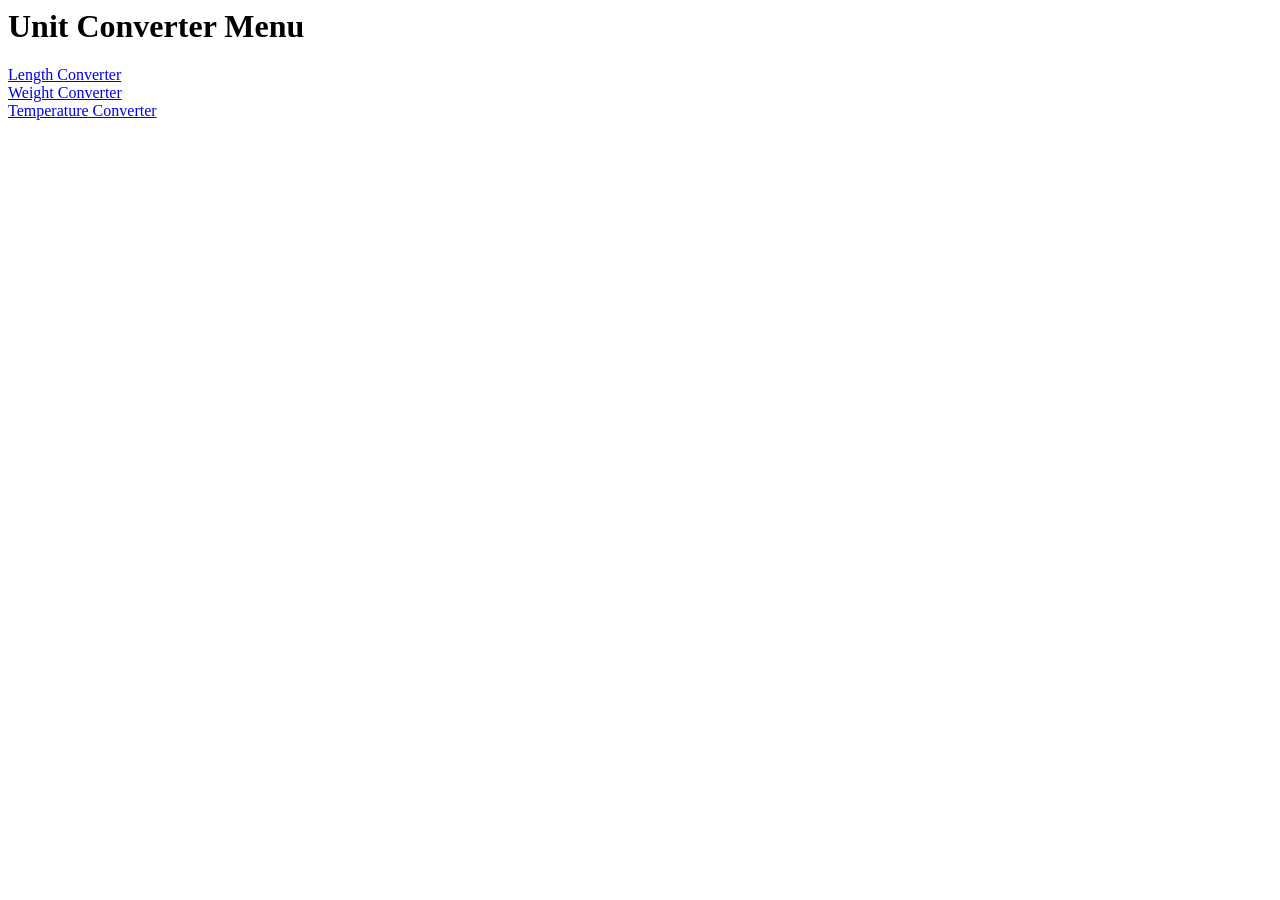
<file: index.html>
<html>
    <head>
        <link rel="stylesheet" href="style_index.css">
        <title>Unit Converter</title>
    </head>
        
    <body>
        <header>
                <h1>Unit Converter Menu</h1>
        </header>
        <main class="menu">
            <div class="link">
                <a class="converter-title" href="length_converter.html">Length Converter</a>
                <br>
                <a class="converter-title" href="weight_converter.html">Weight Converter</a>
                <br>
                <a class="converter-title" href="temperature_converter.html">Temperature Converter</a>
            </div>
        </main>
    </body>
</html>
</file>
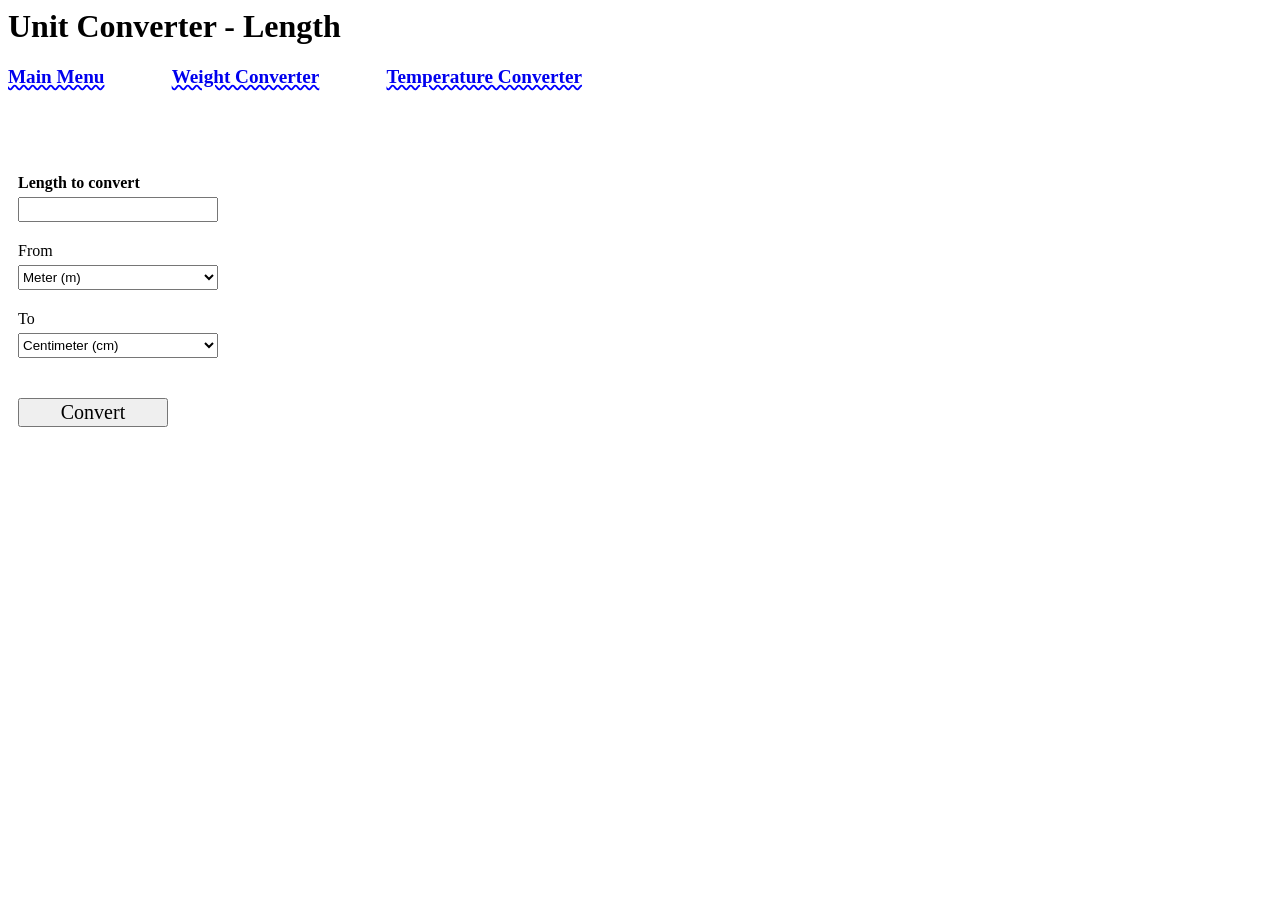
<file: length_converter.html>
<html>
    <head>
        <link rel="stylesheet" href="style.css">
        <title>Unit Converter</title>
    </head>
        
    <body>
        <header>
            <h1>Unit Converter - Length</h1>
            
            <div class="links">
                <a class="converter" id="leftmost" href="index.html">Main Menu</a>
                <a class="converter" href="weight_converter.html">Weight Converter</a>
                <a class="converter" href="temperature_converter.html">Temperature Converter</a>
            </div>
        </header>
        
        <main>
            <section class="core">
                <section class="answer" id="answer-section" hidden>
                    <div class="answer">
                        <h3 class="answer-title">Result of your calculation</h3>
                        <div class="answer-board">
                            <p class="fromValue value" id="convertValue"></p>
                            <p class="unit" id="convertUnit"></p>
                            <p class="equal-sign">=</p>
                            <p class="answerResult value" id="answer"></p>
                            <p class="unit" id="answerUnit"></p>
                        </div>
                    </div>
                    <div class="reset-button">
                        <button id="reset-button" onclick="window.location.reload();">Reset</button>
                    </div>
                </section>

            <section class="main-form" id="main-form"> 
                <form action="" class="main-form">
                    <div class="form-div">
                        <label for="input" style="font-weight: bold;">Length to convert</label>
                        <div class="form-input">
                            <input name="input" type="text" id="input" pattern="^[0-9]{1,10}" required>
                        </div>
                    </div>
                    
                    <div class="form-div">
                        <label for="from">From</label>
                        <div class="form-input">
                            <select name="from" type="text" id="from">
                                <option value="meter">Meter (m)</option>
                                <option value="centimeter">Centimeter (cm)</option>
                                <option value="feet">Feet (ft)</option>
                                <option value="mile">Mile (mi)</option>
                                <option value="inch">Inch (in)</option>
                                <option value="kilometer">Kilometer (km)</option>
                            </select>
                        </div>
                    </div>
                    
                    <div class="form-div">
                        <label for="to">To</label>
                        <div class="form-input">
                            <select name="to" type="text" id="to">
                                <option value="centimeter">Centimeter (cm)</option>
                                <option value="feet">Feet (ft)</option>
                                <option value="meter">Meter (m)</option>
                                <option value="mile">Mile (mi)</option>
                                <option value="inch">Inch (in)</option>
                                <option value="kilometer">Kilometer (km)</option>
                            </select>
                        </div>
                    </div>
            
                    <div class="convert-button">
                        <button id="convert-button" data-mode="0">Convert</button>
                    </div>
                </form>
            </section>
                
            </section>
        </main>
    </body>
    <script src="script.js"></script>
</html>
</file>
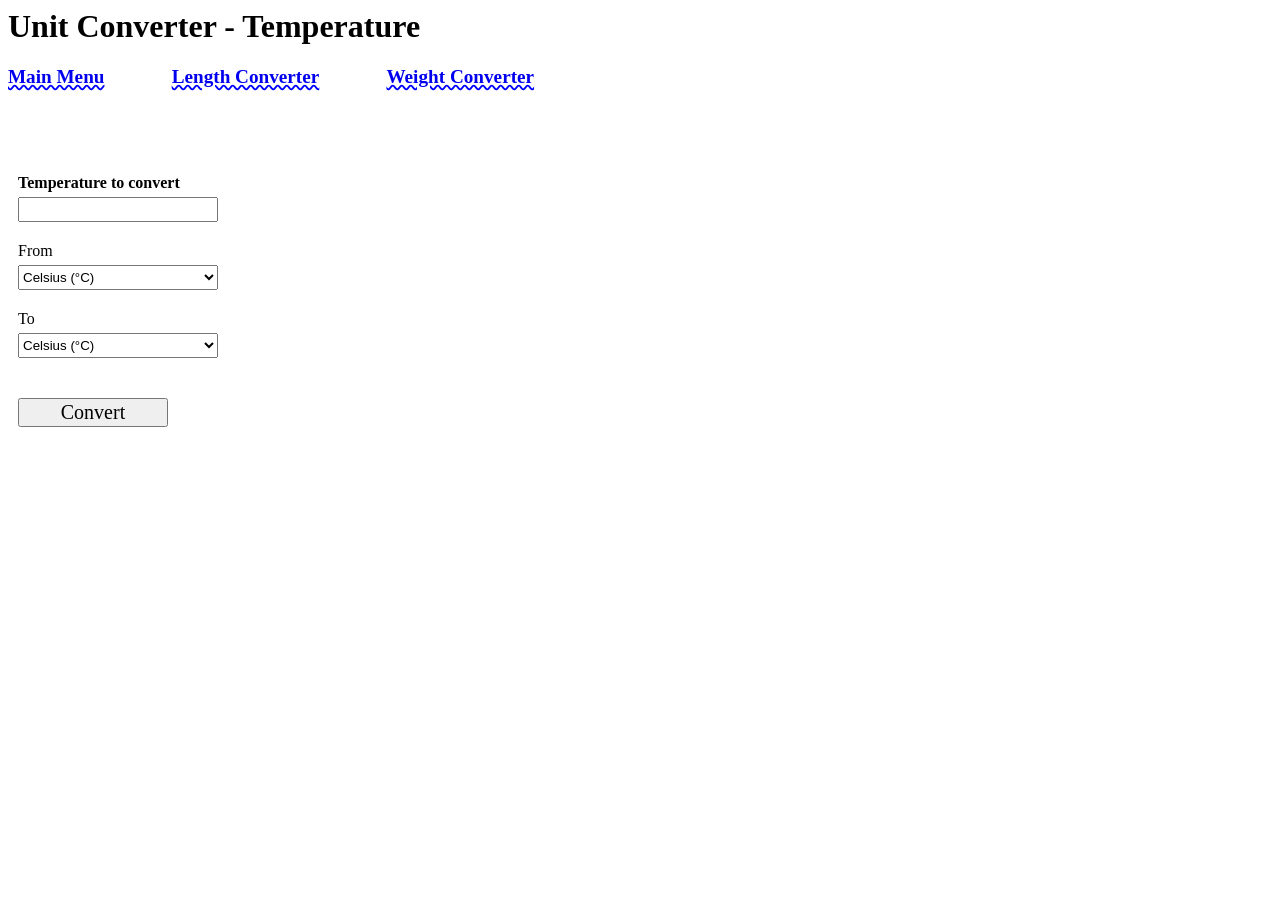
<file: temperature_converter.html>
<html>
    <head>
        <link rel="stylesheet" href="style.css">
        <title>Unit Converter</title>
    </head>
        
    <body>
        <header>
            <h1>Unit Converter - Temperature</h1>
            <div class="links">
                <a class="converter" id="leftmost" href="index.html">Main Menu</a>
                <a class="converter" href="length_converter.html">Length Converter</a>
                <a class="converter" href="weight_converter.html">Weight Converter</a>
            </div>
        </header>
        
        <main>
            <section class="core">
                <section class="answer" id="answer-section" hidden>
                    <div class="answer">
                        <h3 class="answer-title">Result of your calculation</h3>
                        <div class="answer-board">
                            <p class="fromValue value" id="convertValue"></p>
                            <p class="unit" id="convertUnit"></p>
                            <p class="equal-sign">=</p>
                            <p class="answerResult value" id="answer"></p>
                            <p class="unit" id="answerUnit"></p>
                        </div>
                    </div>
                    <div class="reset-button">
                        <button id="reset-button" onclick="window.location.reload();">Reset</button>
                    </div>
                </section>

                <section class="main-form" id="main-form">
                    <form action="" class="main-form">
                    <div class="form-div">
                        <label for="input" style="font-weight: bold;">Temperature to convert</label>
                        <div class="form-input">
                            <input name="input" type="text" id="input" pattern="^[0-9]{1,10}" required>
                        </div>
                    </div>
                    
                    <div class="form-div">
                        <label for="from">From</label>
                        <div class="form-input">
                            <select name="from" type="text" id="from">
                                <option value="celsius">Celsius (°C)</option>
                                <option value="fahrenheit">Fahrenheit (°F)</option>
                                <option value="kelvin">Kelvin (K)</option>
                                <option value="rankine">Rankine (°R)</option>
                            </select>
                        </div>
                    </div>
                    
                    <div class="form-div">
                        <label for="to">To</label>
                        <div class="form-input">
                            <select name="to" type="text" id="to">
                                <option value="celsius">Celsius (°C)</option>
                                <option value="fahrenheit">Fahrenheit (°F)</option>
                                <option value="kelvin">Kelvin (K)</option>
                                <option value="rankine">Rankine (°R)</option>
                            </select>
                        </div>
                    </div>
            
                    <div class="convert-button">
                        <button id="convert-button" data-mode="2">Convert</button>
                    </div>
                </form>
                </section>
                
            </section>
        </main>  
    </body>
    <script src="script.js"></script>
</html>
</file>
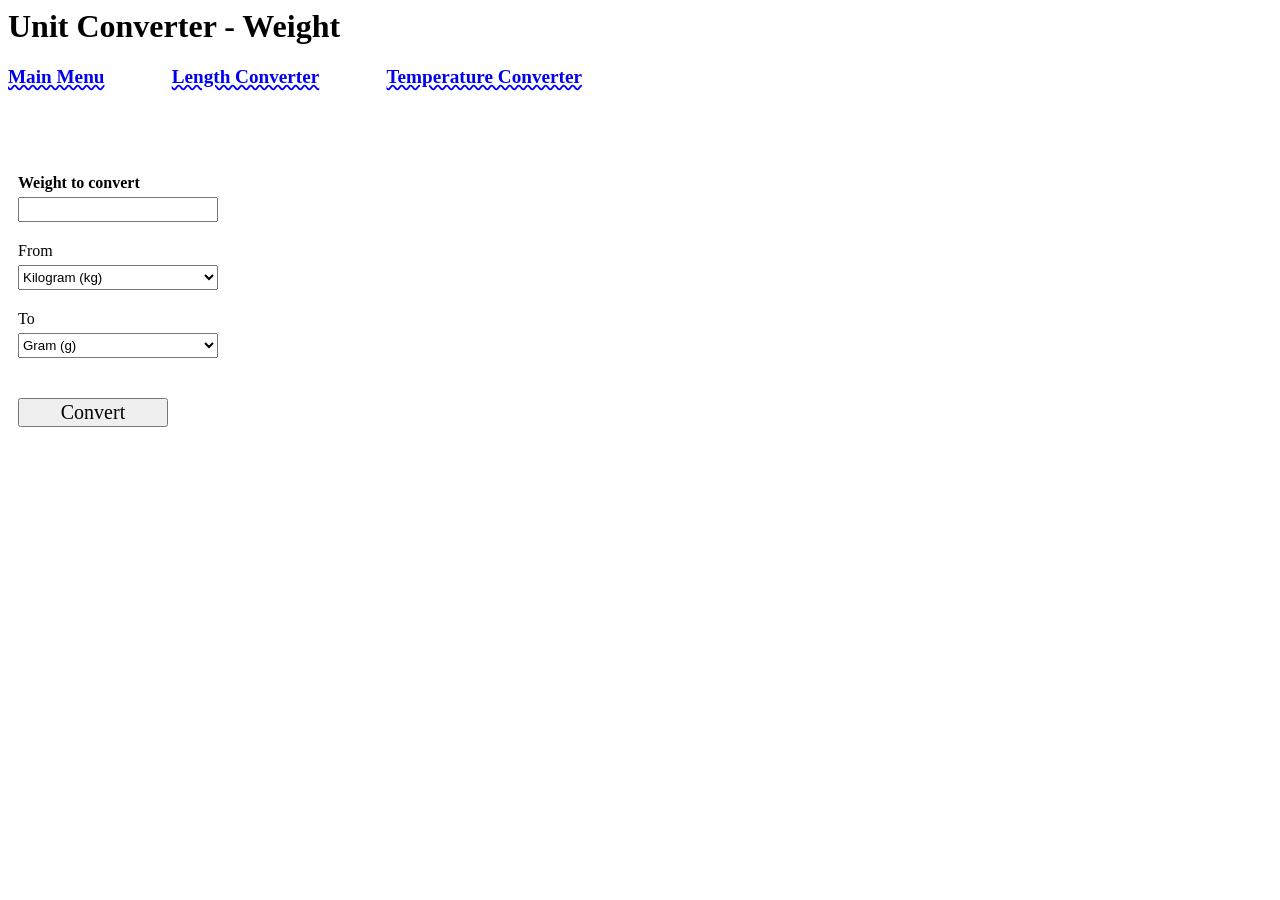
<file: weight_converter.html>
<html>
    <head>
        <link rel="stylesheet" href="style.css">
        <title>Unit Converter</title>
    </head>
        
    <body>
        <header>
            <h1>Unit Converter - Weight</h1>
            <div class="links">
                    <a class="converter" id="leftmost" href="index.html">Main Menu</a>
                    <a class="converter" href="length_converter.html">Length Converter</a>
                    <a class="converter" href="temperature_converter.html">Temperature Converter</a>
            </div>
        </header>
        
        <main>
            <section class="core">
                <section class="answer" id="answer-section" hidden>
                    <div class="answer">
                        <h3 class="answer-title">Result of your calculation</h3>
                        <div class="answer-board">
                            <p class="fromValue value" id="convertValue"></p>
                            <p class="unit" id="convertUnit"></p>
                            <p class="equal-sign">=</p>
                            <p class="answerResult value" id="answer"></p>
                            <p class="unit" id="answerUnit"></p>
                        </div>
                    </div>
                    <div class="reset-button">
                        <button id="reset-button" onclick="window.location.reload();">Reset</button>
                    </div>
                </section>

                <section class="main-form" id="main-form"> 
                    <form action="" class="main-form">
                        <div class="form-div">
                            <label for="input" style="font-weight: bold;">Weight to convert</label>
                            <div class="form-input">
                                <input name="input" type="text" id="input" pattern="^[0-9]{1,10}" required>
                            </div>
                        </div>
                        
                        <div class="form-div">
                            <label for="from">From</label>
                            <div class="form-input">
                                <select name="from" type="text" id="from">
                                    <option value="kilogram">Kilogram (kg)</option>
                                    <option value="gram">Gram (g)</option>
                                    <option value="milligram">Milligram (mg)</option>
                                    <option value="metric_ton">Metric Ton (t)</option>
                                    <option value="pound">Pound (lb)</option>
                                    <option value="ounce">Ounce (oz)</option>
                                    <option value="stone">Stone (st)</option>
                                </select>
                            </div>
                        </div>
                        
                        <div class="form-div">
                            <label for="to">To</label>
                            <div class="form-input">
                                <select name="to" type="text" id="to">
                                    <option value="gram">Gram (g)</option>
                                    <option value="kilogram">Kilogram (kg)</option>
                                    <option value="milligram">Milligram (mg)</option>
                                    <option value="metric_ton">Metric Ton (t)</option>
                                    <option value="pound">Pound (lb)</option>
                                    <option value="ounce">Ounce (oz)</option>
                                    <option value="stone">Stone (st)</option>
                                </select>
                            </div>
                        </div>
                
                        <div class="convert-button">
                            <button id="convert-button" data-mode="1">Convert</button>
                        </div>
                    </form>
                </section>
            </section>
        </main> 
    </body>
    <script src="script.js"></script>
</html>
</file>
<file: style_index.css>
:root {
    font-family: cursive;
}
</file>
<file: style.css>
:root {
    font-family: cursive;
}

form div {
    padding: 10px;
}

header {
    padding-bottom: 6%;
}

a.converter {
    text-decoration: blue wavy underline;
    font-size: larger;
    padding-left: 5%;
    padding-bottom: 4%;
}

#leftmost {
    padding-left: 0;
}

div.test-1 {
    display: block;
    width: 200px;
}

div.form-input {
    padding: 0px;
    padding-top: 5px;
    

}

div.form-input > *{
    width: 15em;
    height: 25px;

}

div.answer {
    margin-top: 20px;
    padding-left: 1em;
}

div.answer-board {
    width: 75vw;
    display: flex;
    align-items: baseline;
    gap: 10px;
    

}

div.answer-board p {
    justify-content: flex-start;
    font-size: 40px;
    margin: 0;
}

div.answer-board p.value{
    font-weight: bold;
}

div.answer-board p.answerResult {
    color: red;
}

div.answer-board p.unit {
    font-size: 15px;
    
}



p.answer-title {
    text-decoration: underline;
}

.convert-button {
    padding-top: 30px;
}

button {
    font-size: 20;
    width: 7.5em;
    font-family: cursive;

}

#reset-button {
    margin-top: 10px;
    margin-left: 3em;
    margin-bottom: 5em;
}

.converter {
    font-weight: bold;
}
</file>
